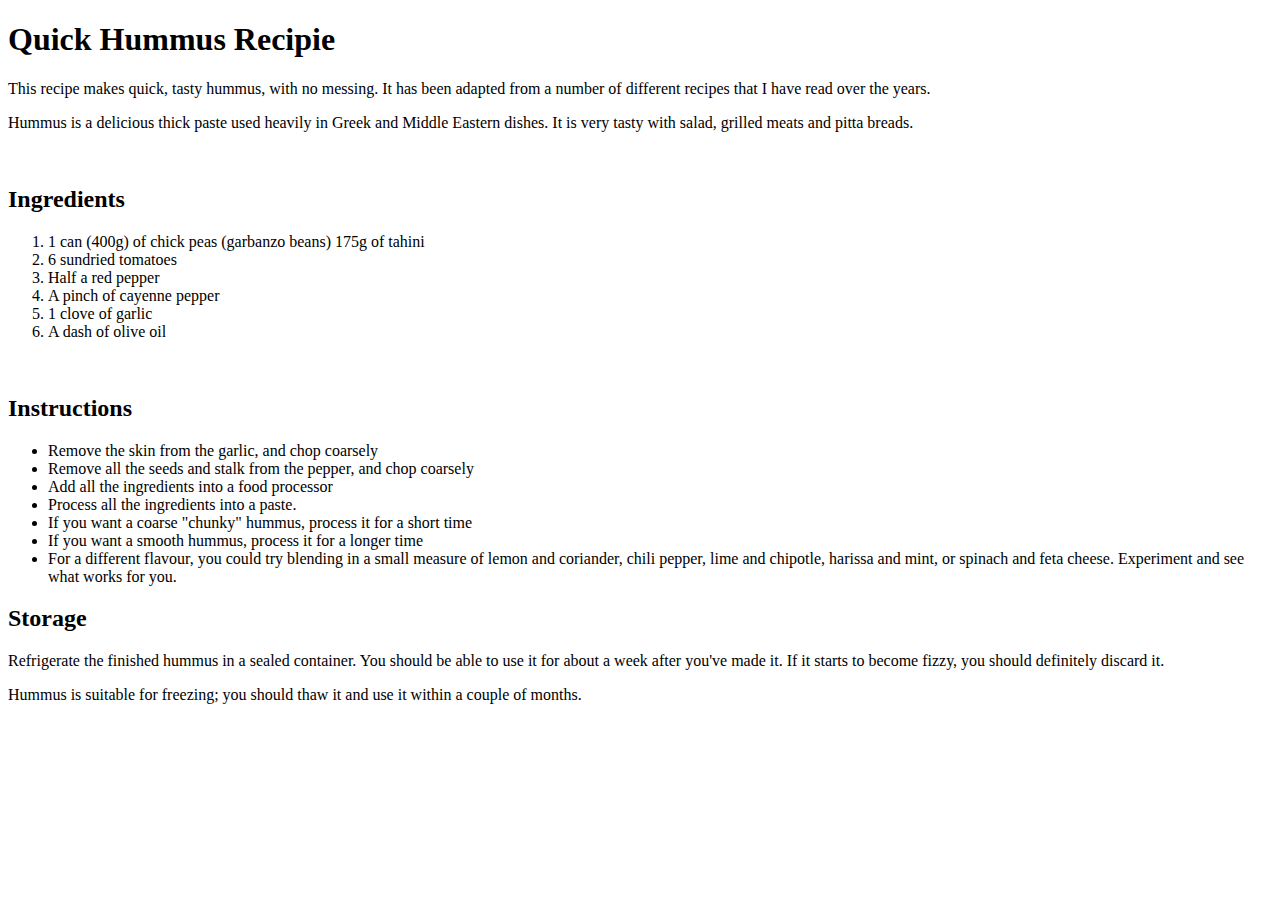
<file: index.html>
<!DOCTYPE html>
<html lang="en">
<head>
    <meta charset="UTF-8">
    <meta name="viewport" content="width=device-width, initial-scale=1.0">
    <title>Quick hummus recipe</title>
</head>
<body>
    <h1>Quick Hummus Recipie</h1>
    <p>This recipe makes quick, tasty hummus, with no messing. It has been adapted from a number of different recipes that I have read over the years.</p>
<p>Hummus is a delicious thick paste used heavily in Greek and Middle Eastern dishes. It is very tasty with salad, grilled meats and pitta breads.</p>
<br>
<h2>Ingredients</h2>
<ol>
    <li>1 can (400g) of chick peas (garbanzo beans)
    175g of tahini</li>
    <li>6 sundried tomatoes</li>
    <li> Half a red pepper</li>
    <li>A pinch of cayenne pepper</li>
    <li>1 clove of garlic</li>
    <li> A dash of olive oil</li>
</ol>
<br>
<h2>  Instructions</h2>
<ul>
    <li>Remove the skin from the garlic, and chop coarsely</li>
    <li> Remove all the seeds and stalk from the pepper, and chop coarsely</li>
    <li> Add all the ingredients into a food processor</li>
    <li> Process all the ingredients into a paste.</li>
    <li>If you want a coarse "chunky" hummus, process it for a short time
</li>
    <li>If you want a smooth hummus, process it for a longer time</li>
    <li> For a different flavour, you could try blending in a small measure of lemon and coriander, chili pepper, lime and chipotle, harissa and mint, or spinach and feta cheese. Experiment and see what works for you.</li>
</ul>
<h2> Storage</h2>
<p>Refrigerate the finished hummus in a sealed container. You should be able to use it for about a week after you've made it. If it starts to become fizzy, you should definitely discard it.</p>
<p>Hummus is suitable for freezing; you should thaw it and use it within a couple of months.
</p>
</body>
</html>
</file>
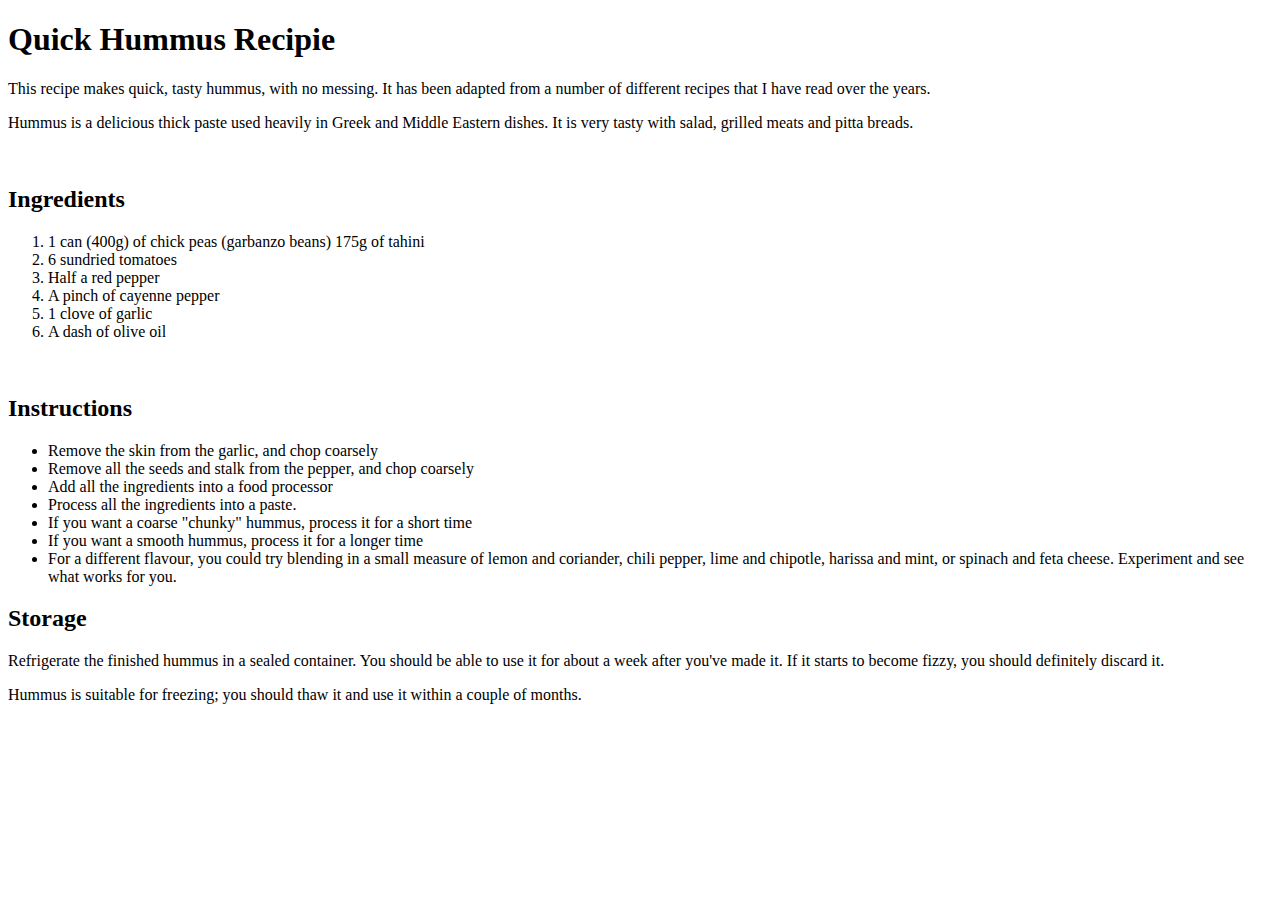
<file: Task1/index.html>
<!DOCTYPE html>
<html lang="en">
<head>
    <meta charset="UTF-8">
    <meta name="viewport" content="width=device-width, initial-scale=1.0">
    <title>Quick hummus recipe</title>
</head>
<body>
    <h1>Quick Hummus Recipie</h1>
    <p>This recipe makes quick, tasty hummus, with no messing. It has been adapted from a number of different recipes that I have read over the years.</p>
<p>Hummus is a delicious thick paste used heavily in Greek and Middle Eastern dishes. It is very tasty with salad, grilled meats and pitta breads.</p>
<br>
<h2>Ingredients</h2>
<ol>
    <li>1 can (400g) of chick peas (garbanzo beans)
    175g of tahini</li>
    <li>6 sundried tomatoes</li>
    <li> Half a red pepper</li>
    <li>A pinch of cayenne pepper</li>
    <li>1 clove of garlic</li>
    <li> A dash of olive oil</li>
</ol>
<br>
<h2>  Instructions</h2>
<ul>
    <li>Remove the skin from the garlic, and chop coarsely</li>
    <li> Remove all the seeds and stalk from the pepper, and chop coarsely</li>
    <li> Add all the ingredients into a food processor</li>
    <li> Process all the ingredients into a paste.</li>
    <li>If you want a coarse "chunky" hummus, process it for a short time
</li>
    <li>If you want a smooth hummus, process it for a longer time</li>
    <li> For a different flavour, you could try blending in a small measure of lemon and coriander, chili pepper, lime and chipotle, harissa and mint, or spinach and feta cheese. Experiment and see what works for you.</li>
</ul>
<h2> Storage</h2>
<p>Refrigerate the finished hummus in a sealed container. You should be able to use it for about a week after you've made it. If it starts to become fizzy, you should definitely discard it.</p>
<p>Hummus is suitable for freezing; you should thaw it and use it within a couple of months.
</p>
</body>
</html>
</file>
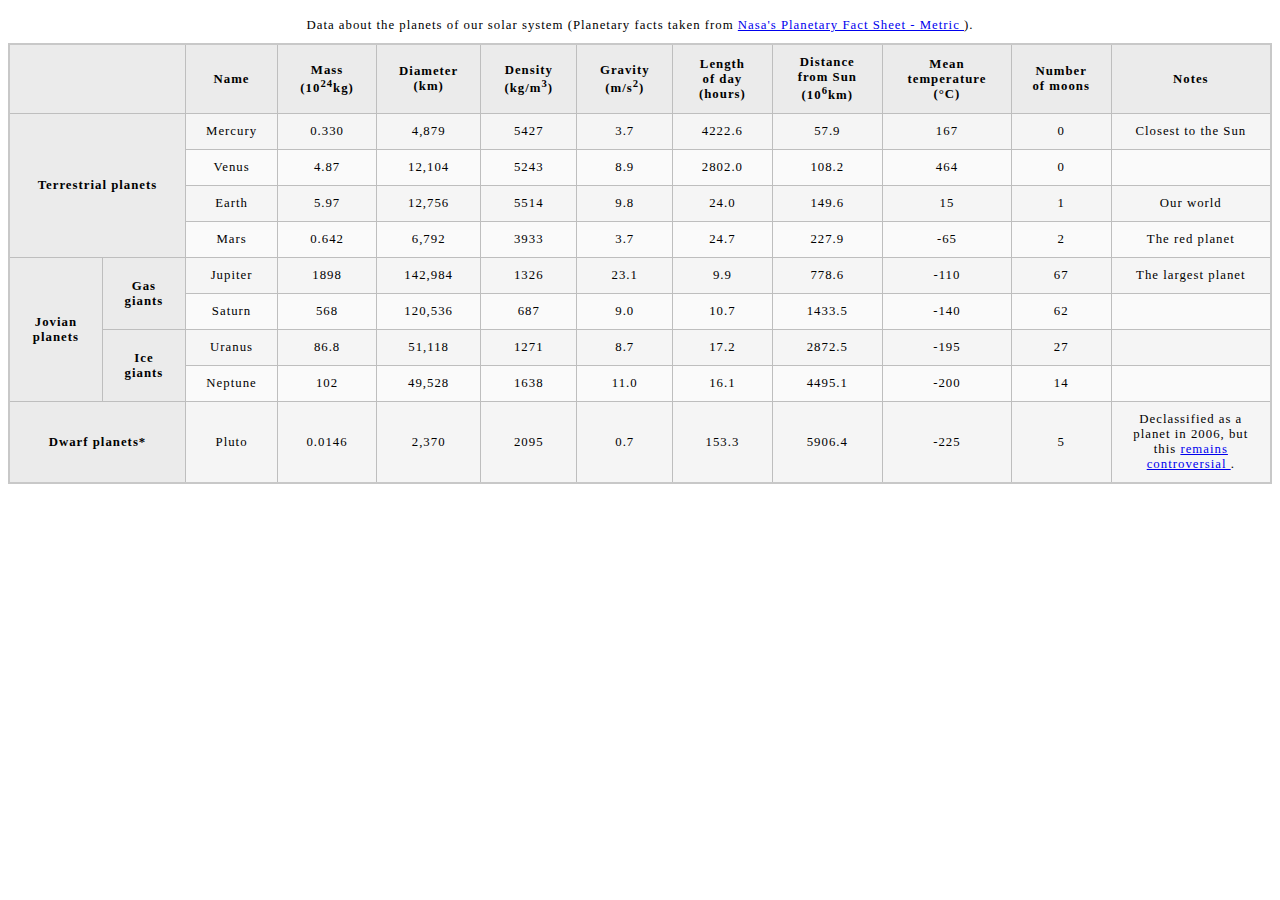
<file: Task2/index.html>
<!DOCTYPE html>
<html lang="en">
<head>
  <meta charset="UTF-8">
  <title>Planetary Facts</title>
  <link href="minimal-table.css" rel="stylesheet" type="text/css">
</head>
<body>

<table border="1">
  <caption>
    Data about the planets of our solar system
    (Planetary facts taken from 
    <a href="http://nssdc.gsfc.nasa.gov/planetary/factsheet/">
      Nasa's Planetary Fact Sheet - Metric
    </a>).
  </caption>
    <tr>
        <th colspan="2"></th>
      <th>Name</th>
      <th>Mass (10<sup>24</sup>kg)</th>
      <th>Diameter (km)</th>
      <th>Density (kg/m<sup>3</sup>)</th>
      <th>Gravity (m/s<sup>2</sup>)</th>
      <th>Length of day (hours)</th>
      <th>Distance from Sun (10<sup>6</sup>km)</th>
      <th>Mean temperature (°C)</th>
      <th>Number of moons</th>
      <th>Notes</th>
    </tr>
  <tbody>
    <tr>
        <th colspan="2" rowspan="4">Terrestrial planets</th>
      <td>Mercury</td>
      <td>0.330</td>
      <td>4,879</td>
      <td>5427</td>
      <td>3.7</td>
      <td>4222.6</td>
      <td>57.9</td>
      <td>167</td>
      <td>0</td>
      <td>Closest to the Sun</td>
    </tr>
    <tr>
      <td>Venus</td>
      <td>4.87</td>
      <td>12,104</td>
      <td>5243</td>
      <td>8.9</td>
      <td>2802.0</td>
      <td>108.2</td>
      <td>464</td>
      <td>0</td>
      <td></td>
    </tr>
    <tr>
      <td>Earth</td>
      <td>5.97</td>
      <td>12,756</td>
      <td>5514</td>
      <td>9.8</td>
      <td>24.0</td>
      <td>149.6</td>
      <td>15</td>
      <td>1</td>
      <td>Our world</td>
    </tr>
    <tr>
      <td>Mars</td>
      <td>0.642</td>
      <td>6,792</td>
      <td>3933</td>
      <td>3.7</td>
      <td>24.7</td>
      <td>227.9</td>
      <td>-65</td>
      <td>2</td>
      <td>The red planet</td>
    </tr>
        <th rowspan="4">Jovian planets</th>
        <th rowspan="2">Gas giants</th>
      <td>Jupiter</td>
      <td>1898</td>
      <td>142,984</td>
      <td>1326</td>
      <td>23.1</td>
      <td>9.9</td>
      <td>778.6</td>
      <td>-110</td>
      <td>67</td>
      <td>The largest planet</td>
    </tr>
    <tr>
      <td>Saturn</td>
      <td>568</td>
      <td>120,536</td>
      <td>687</td>
      <td>9.0</td>
      <td>10.7</td>
      <td>1433.5</td>
      <td>-140</td>
      <td>62</td>
      <td></td>
    </tr>
    <tr>
        <th rowspan="2">Ice giants</th>
      <td>Uranus</td>
      <td>86.8</td>
      <td>51,118</td>
      <td>1271</td>
      <td>8.7</td>
      <td>17.2</td>
      <td>2872.5</td>
      <td>-195</td>
      <td>27</td>
      <td></td>
    </tr>
    <tr>
      <td>Neptune</td>
      <td>102</td>
      <td>49,528</td>
      <td>1638</td>
      <td>11.0</td>
      <td>16.1</td>
      <td>4495.1</td>
      <td>-200</td>
      <td>14</td>
      <td></td>
    </tr>

    
    <tr>
        <th colspan="2">Dwarf planets*</th>
      <td>Pluto</td>
      <td>0.0146</td>
      <td>2,370</td>
      <td>2095</td>
      <td>0.7</td>
      <td>153.3</td>
      <td>5906.4</td>
      <td>-225</td>
      <td>5</td>
      <td>Declassified as a planet in 2006, but this 
        <a href="http://www.usatoday.com/story/tech/2014/10/02/pluto-planet-solar-system/16578959/">
          remains controversial
        </a>.
      </td>
    </tr>
  </tbody>
</table>
</body>
</html>
</file>
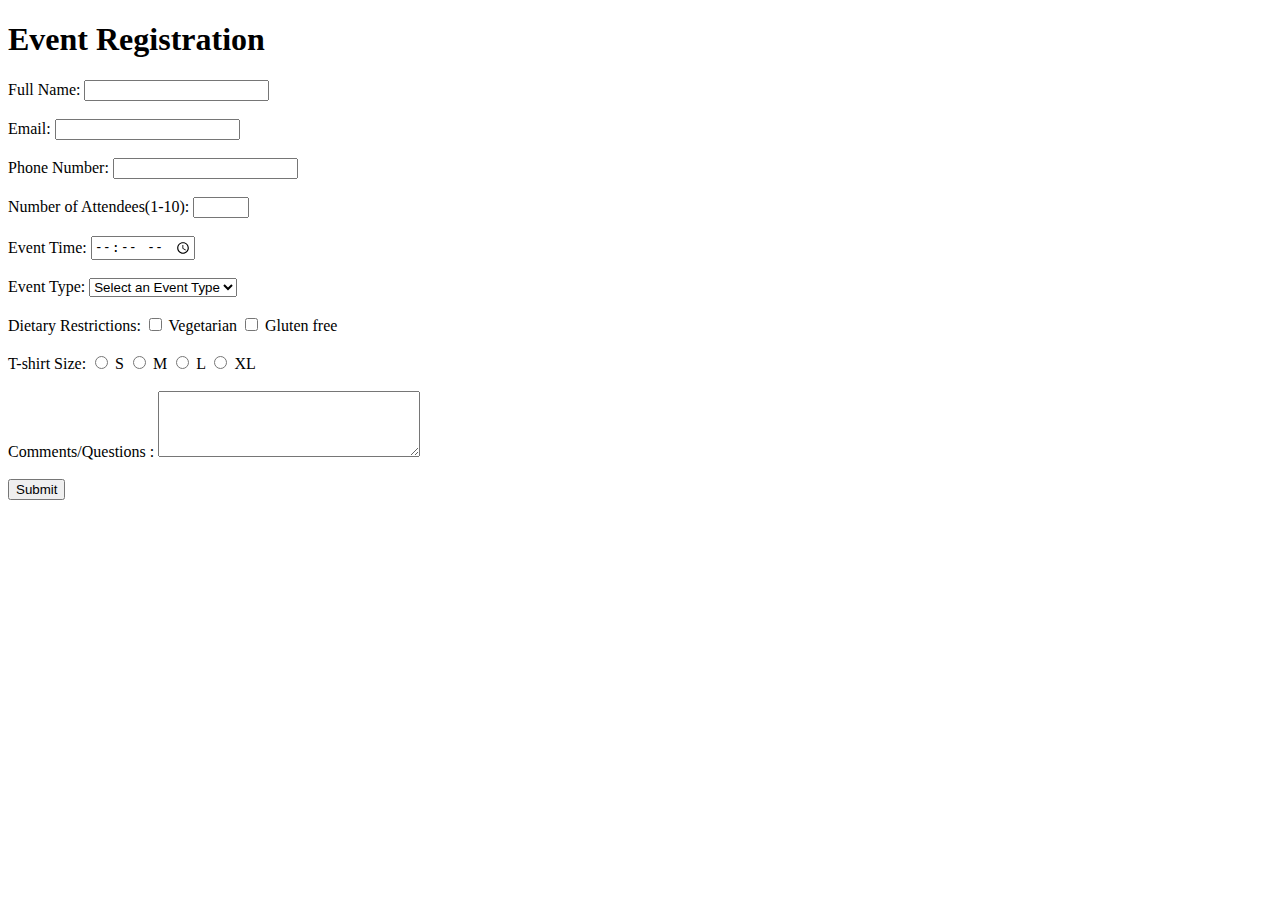
<file: Task3/index.html>
<!DOCTYPE html>
<html lang="en">
<head>
    <meta charset="UTF-8">
    <meta name="viewport" content="width=device-width, initial-scale=1.0">
    <title>Event Registration</title>
</head>
<body>
    <h1>Event Registration</h1>
    <form action="submit.php" method="post">
        <label for="fullname">Full Name:</label>
        <input type="text" id="fullname" required><br><br>
 <label for="email">Email:</label>
        <input type="email" id="email" required><br><br>
        
         <label for="phone">Phone Number:</label>
        <input type="tel" id="phone" pattern="[0-9]{3}-[0-9]{3}-[0-9]{4}"
        required>
<br><br>
<label for="attendees">Number of Attendees(1-10):</label>
<input type="number" id="attendees" min="1" max="10" required><br><br>

<label for="event_time">Event Time:</label>
<input type="time" id="event_time" required> <br><br>

<label for="event_type"> Event Type:</label>
<select id="event_type" required>
<option value="">Select an Event Type</option>
<option>conference</option>
<option>Workshop</option>
<option>webinar</option>
</select><br><br>
<label>Dietary Restrictions:</label>
<input type="checkbox" id="veg">
<label>Vegetarian</label>
<input type="checkbox" id="glutenfree">
<label>Gluten free</label><br><br>
<label>T-shirt Size:</label>
<input type="radio" id="s" required>
<label for="s">S</label>
<input type="radio" id="m" required>
<label for="m">M</label>
<input type="radio" id="l" required>
<label for="l">L</label>
<input type="radio" id="xl" required>
<label for="xl">XL</label><br><br>
<label for="comments">Comments/Questions :</label>
<textarea id="comments" maxlength="250" rows="4" cols="30"></textarea><br><br>
        
<button type="submit">Submit</button>
</form>
</body>
</html>
</file>
<file: Task2/minimal-table.css>
Skip to main content
Google Classroom
Classroom
RIT-Aug-25-FSD-ZoeVerse
Assignment details
Task 2 - HTML - Table Challenge 
ZoeVerse
•
15:12
10 points
Use the starter files given and update index.html to produce an output similar to result.png

result.png
Image

index.html
HTML

minimal-table.css
CSS

planet-data.txt
Text
Your work
Assigned
Private comments
Class comments
html {
  font-family: sans-serif;
}

table {
  border-collapse: collapse;
  border: 2px solid rgb(200,200,200);
  letter-spacing: 1px;
  font-size: 0.8rem;
}

td, th {
  border: 1px solid rgb(190,190,190);
  padding: 10px 20px;
}

th {
  background-color: rgb(235,235,235);
}

td {
  text-align: center;
}

tr:nth-child(even) td {
  background-color: rgb(250,250,250);
}

tr:nth-child(odd) td {
  background-color: rgb(245,245,245);
}

caption {
  padding: 10px;
}
minimal-table.css
Displaying minimal-table.css.
</file>
